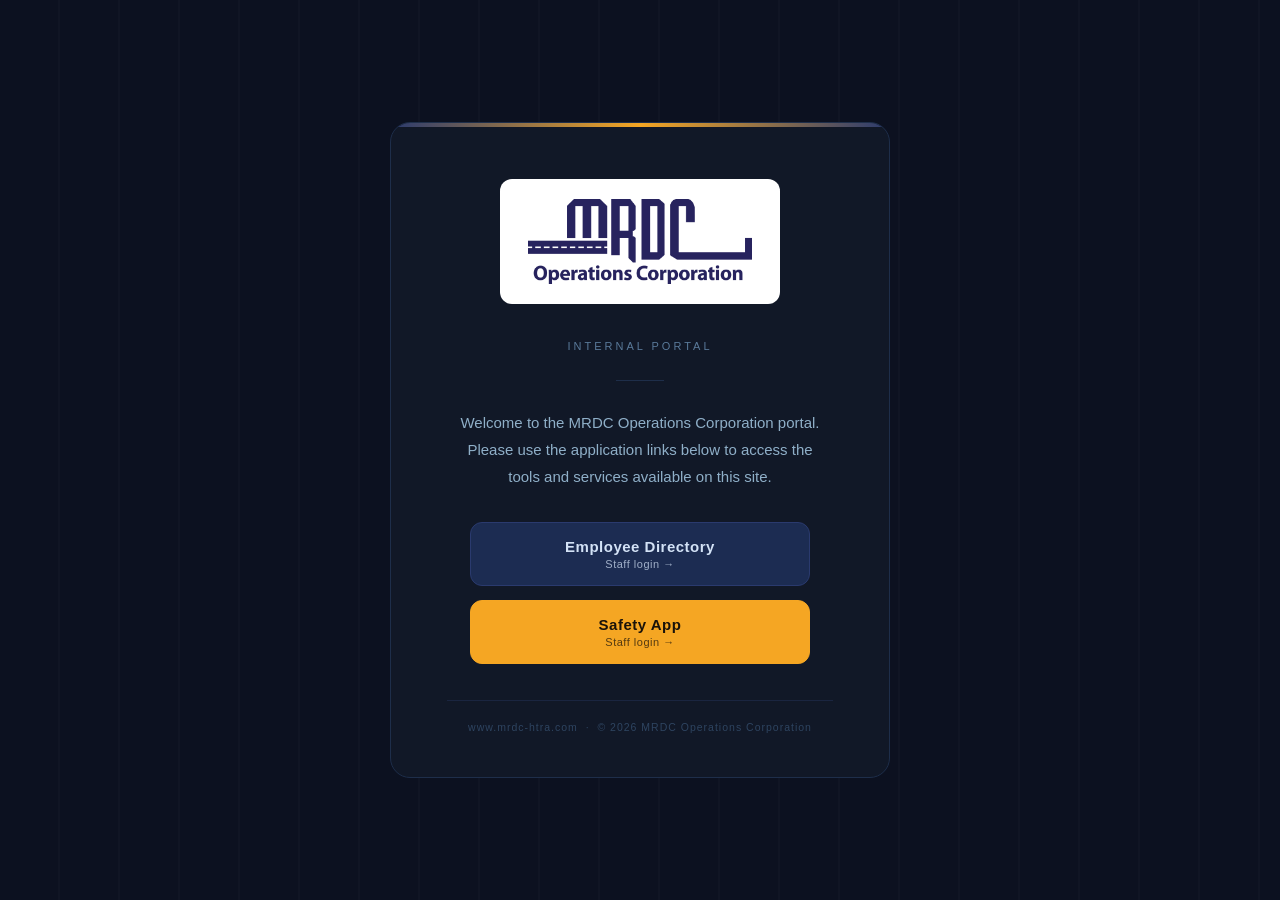
<file: index.html>
<!DOCTYPE html>
<html lang="en">
<head>
  <meta charset="UTF-8" />
  <meta name="viewport" content="width=device-width, initial-scale=1.0" />
  <title>MRDC Operations Corporation</title>
  <style>
    *, *::before, *::after { margin: 0; padding: 0; box-sizing: border-box; }

    html, body {
      height: 100%;
      background: #0c1120;
    }

    body {
      display: flex;
      flex-direction: column;
      align-items: center;
      justify-content: center;
      min-height: 100vh;
      font-family: Arial, Helvetica, sans-serif;
    }

    /* subtle road-stripe background */
    body::before {
      content: '';
      position: fixed;
      inset: 0;
      background:
        repeating-linear-gradient(
          90deg,
          transparent 0px,
          transparent 58px,
          rgba(255,255,255,0.02) 58px,
          rgba(255,255,255,0.02) 60px
        );
      pointer-events: none;
    }

    .card {
      background: #111827;
      border: 1px solid #1e2e4a;
      border-radius: 20px;
      padding: 3.5rem 3.5rem 2.75rem;
      max-width: 500px;
      width: 92%;
      text-align: center;
      position: relative;
      overflow: hidden;
    }

    /* amber accent bar — picks up the sun colour from the sub-app logo */
    .card::before {
      content: '';
      position: absolute;
      top: 0; left: 0; right: 0;
      height: 4px;
      background: linear-gradient(90deg, #2a3a6e, #f5a623, #2a3a6e);
    }

    /* ── MRDC Logo ── */
    .logo {
      margin: 0 auto 2rem;
      /* white bg so the navy logo reads clearly on dark card */
      background: #ffffff;
      border-radius: 12px;
      padding: 1.25rem 1.75rem;
      display: inline-block;
      max-width: 280px;
    }

    .logo img {
      width: 100%;
      height: auto;
      display: block;
    }

    /* ── Text ── */
    .welcome-label {
      font-size: 11px;
      color: #5a7a9a;
      letter-spacing: 3px;
      text-transform: uppercase;
      margin-bottom: 0.75rem;
    }

    .welcome-text {
      font-size: 15px;
      color: #8fafc8;
      line-height: 1.8;
      max-width: 360px;
      margin: 0 auto;
    }

    .divider {
      width: 48px;
      height: 1px;
      background: #1e2e4a;
      margin: 1.75rem auto;
    }

    /* ── App login shortcuts ── */
    .app-links {
      display: flex;
      flex-direction: column;
      gap: 0.85rem;
      max-width: 340px;
      margin: 2rem auto 0;
    }

    .app-btn {
      display: block;
      padding: 0.95rem 1.25rem;
      border-radius: 12px;
      font-size: 15px;
      font-weight: bold;
      letter-spacing: 0.5px;
      text-decoration: none;
      border: 1px solid transparent;
      transition: transform 0.15s ease, box-shadow 0.15s ease, background 0.15s ease;
    }

    .app-btn small {
      display: block;
      font-weight: normal;
      font-size: 11px;
      letter-spacing: 0.5px;
      opacity: 0.72;
      margin-top: 3px;
    }

    .app-btn:hover { transform: translateY(-1px); }

    /* Employee — navy blue */
    .app-btn-employee {
      background: #1c2c52;
      color: #d3e2f6;
      border-color: #2a3a6e;
    }
    .app-btn-employee:hover {
      background: #233a6e;
      box-shadow: 0 6px 18px rgba(42,58,110,0.45);
    }

    /* Safety — amber */
    .app-btn-safety {
      background: #f5a623;
      color: #19120a;
      border-color: #f5a623;
    }
    .app-btn-safety:hover {
      background: #ffb845;
      box-shadow: 0 6px 18px rgba(245,166,35,0.35);
    }

    /* ── Footer ── */
    footer {
      margin-top: 2.25rem;
      padding-top: 1.25rem;
      border-top: 1px solid #1a2540;
      font-size: 10.5px;
      color: #2e4460;
      letter-spacing: 1px;
    }
  </style>
</head>
<body>

  <main class="card">

    <div class="logo">
      <img src="MRDC-Logo-Big.jpg" alt="MRDC Operations Corporation" />
    </div>

    <p class="welcome-label">Internal Portal</p>

    <div class="divider"></div>

    <p class="welcome-text">
      Welcome to the MRDC Operations Corporation portal.
      Please use the application links below to access
      the tools and services available on this site.
    </p>

    <nav class="app-links">
      <!-- Employee Directory login. Confirm/replace the URL if the app lives elsewhere. -->
      <a class="app-btn app-btn-employee" href="https://mrdc-employees-api.vercel.app">
        Employee Directory
        <small>Staff login &rarr;</small>
      </a>
      <!-- Safety App login. Confirm/replace the URL if the path differs. -->
      <a class="app-btn app-btn-safety" href="https://www.mrdc-htra.com/safety/">
        Safety App
        <small>Staff login &rarr;</small>
      </a>
    </nav>

    <footer>
      www.mrdc-htra.com &nbsp;&middot;&nbsp; &copy; 2026 MRDC Operations Corporation
    </footer>

  </main>

</body>
</html>
</file>
